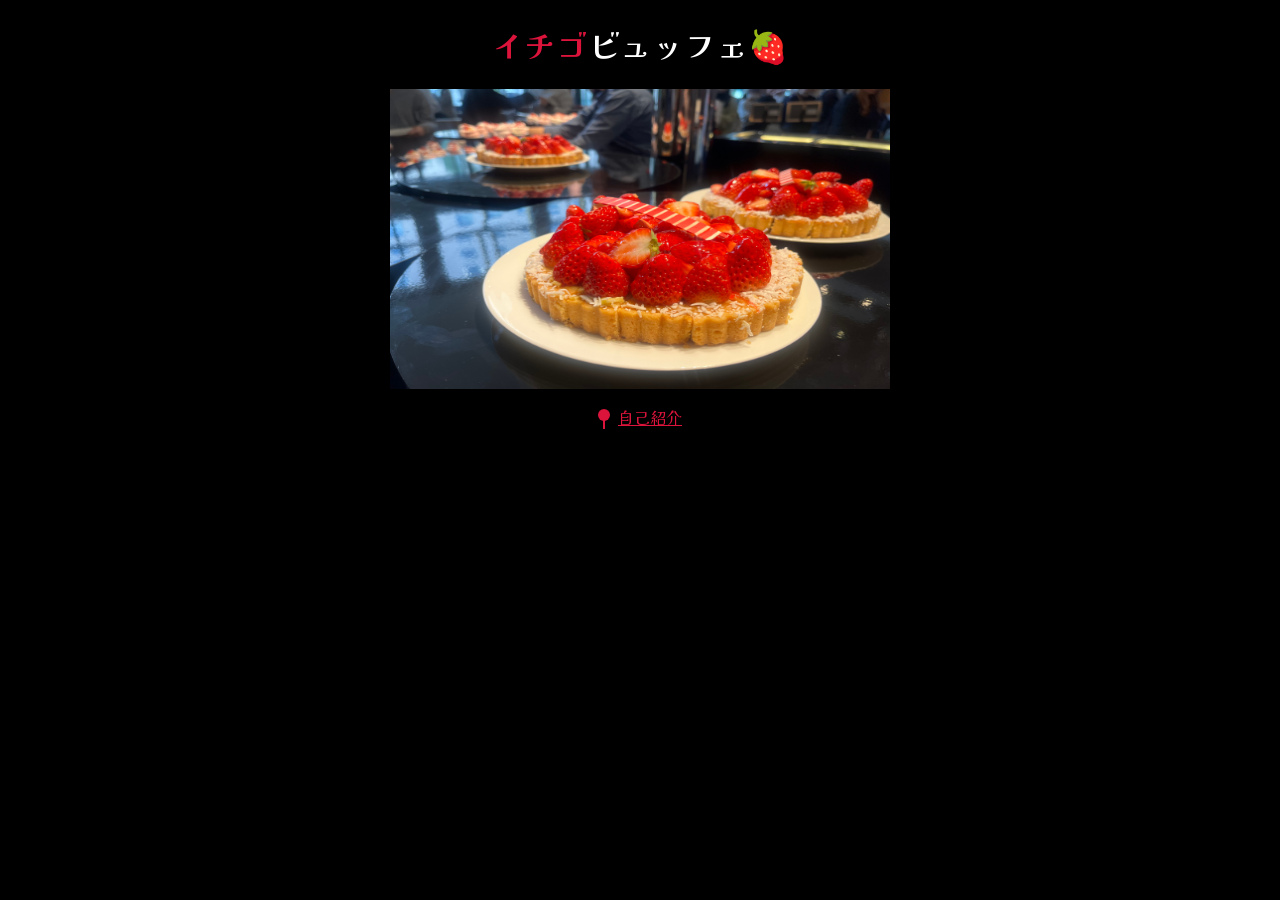
<file: index.html>
<!DOCTYPE html>
<html lang="ja">
<head>
      <title>練習用</title>

<!-- 文字コードはこれで -->
      <meta charset="UTF-8">

<!-- css読み込むよ-->
      <link rel="stylesheet" href="style.css">

<!--フォントのリンク-->
      <link rel="preconnect" href="https://fonts.googleapis.com">
      <link rel="preconnect" href="https://fonts.gstatic.com" crossorigin>
      <link href="https://fonts.googleapis.com/css2?family=Kaisei+Opti&family=M+PLUS+Rounded+1c&display=swap" rel="stylesheet">




<!-- javascrpt適用　-->
      <script src="script.js" defer></script>

      
</head>

<body>

<h1><span class="ichigo">イチゴ</span><span class="adjust">ビュッフェ</span><span class="ichigo2">🍓</span></h1>


<!--img src="入ってるファイル名/名前"で画像指定できる-->
<div class="slideshow-container">
    <img src="pic/IMG_8618.jpeg" class="slide">
    <img src="pic/IMG_8625.jpeg" class="slide">
    <img src="pic/IMG_8626.jpeg" class="slide">
    <img src="pic/IMG_8627.jpeg" class="slide">
  </div>





<p class="pin"><a href="about.html">自己紹介</a></p>

</body>
</html>
</file>
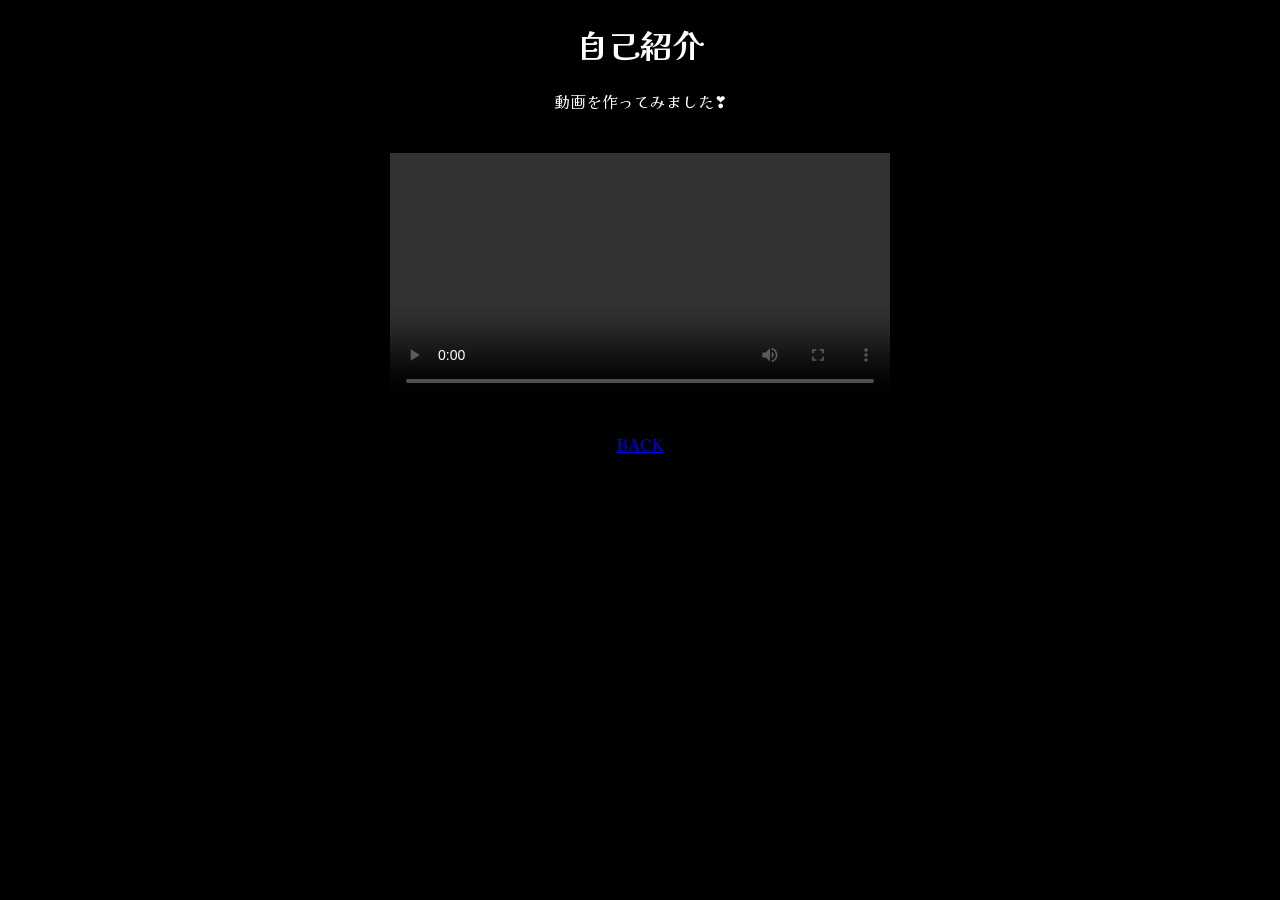
<file: about.html>
<!DOCTYPE html>
<html lang="ja">
<head>
  <meta charset="UTF-8">
  <title>About</title>
  
<!-- css読み込むよ-->
      <link rel="stylesheet" href="about.css">

<!--フォントのリンク-->
      <link rel="preconnect" href="https://fonts.googleapis.com">
      <link rel="preconnect" href="https://fonts.gstatic.com" crossorigin>
      <link href="https://fonts.googleapis.com/css2?family=Kaisei+Opti&family=M+PLUS+Rounded+1c&display=swap" rel="stylesheet">



</head>


<body>
  <h1>自己紹介</h1>
  <p>動画を作ってみました❣</p>
  <br>

  <video controls width="500">
  <source src="19950914.mp4" type="video/mp4">
</video>


<br>
<br>
  <span class="p"><a href="index.html">BACK</p></span>
</body>
</html>
</file>
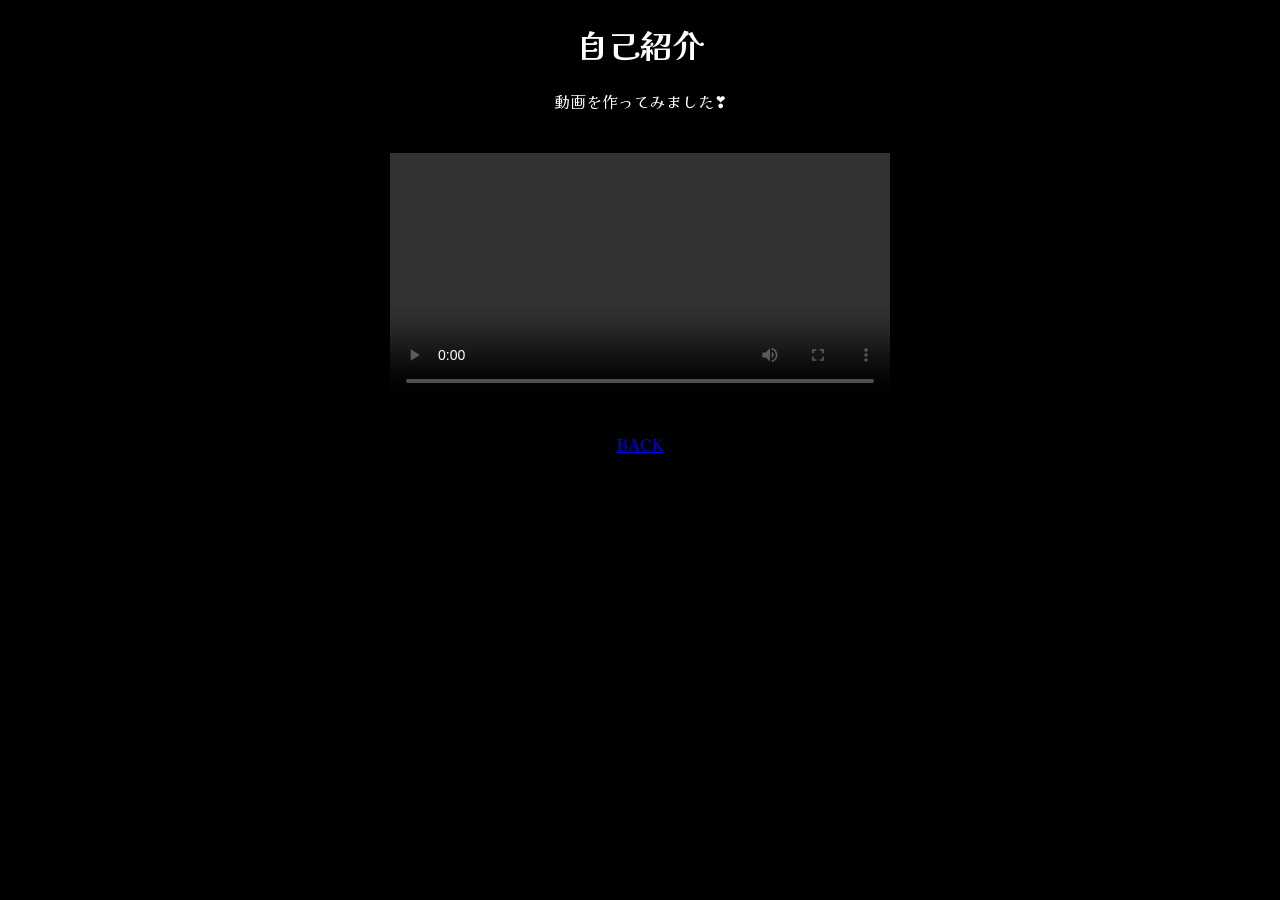
<file: oage2/about.html>
<!DOCTYPE html>
<html lang="ja">
<head>
  <meta charset="UTF-8">
  <title>About</title>
  
<!-- css読み込むよ-->
      <link rel="stylesheet" href="about.css">

<!--フォントのリンク-->
      <link rel="preconnect" href="https://fonts.googleapis.com">
      <link rel="preconnect" href="https://fonts.gstatic.com" crossorigin>
      <link href="https://fonts.googleapis.com/css2?family=Kaisei+Opti&family=M+PLUS+Rounded+1c&display=swap" rel="stylesheet">



</head>


<body>
  <h1>自己紹介</h1>
  <p>動画を作ってみました❣</p>
  <br>

  <video controls width="500">
  <source src="/oage2/19950914.mp4" type="video/mp4">
</video>


<br>
<br>
  <span class="p"><a href="index.html">BACK</p></span>
</body>
</html>
</file>
<file: style.css>
body{

background-color: #000000; 

text-align:center;

  


font-family: "Kaisei Opti", serif;
  font-weight: 400;
  color: #ffffff;
}

.ichigo{

color: #dc143c!important;

}

.ichigo2{

  display:inline-block;
  animation: sway 2s infinite alternate;

}

@keyframes sway{

  from{
    transform:rotate(-15deg)translateX(-2px);
  }
  to{
    transform:rotate(15deg)translateX(2px);
  }

}



a{color:#dc143c}




/* 画像をスライドショーさせるよ */

.slideshow-container {
  position: relative;
  width: 500px;
  height: 300px;
  overflow: hidden;
  margin: auto;
}

.slide {
  position: absolute;
  width: 100%;
  height: 100%;
  top: 0;
  left: 0;
  opacity: 0; /* 最初は透明 */
  transform: translateX(100%); /* 右からスタート */
  transition: opacity 1s ease, transform 1s ease;
}

.slide.active {
  opacity: 1; /* 表示 */
  transform: translateX(0); /* 元の位置 */
}

.slide.fade-out {
  opacity: 0;
  transform: translateX(-100%); /* 左に消える */
}

/* ピンマークをゆらゆらさせる　*/

.pin{
  position:relative;
  display:inline-block;
  padding-left:20px;
}

.pin::before{
  content:"";

  position:absolute;
  left:0;
  top:4px;
  width:12px;
  height:12px;
  background:#dc143c;
  border-radius:50%;
  animation:wobble 1s infinite alternate;
}

.pin::after{
  content:"";
  position:absolute;
  left:5px;     /* 丸の中央に合わせる */
  top:12px;      /* 丸と同じ高さ */
  width:2px;
  height:12px;
  background:#dc143c;
  transform-origin:top center;
  animation:wobble 1s infinite alternate;
}

@keyframes wobble{
  from{
    transform:rotate(-15deg)translateX(-2px);
  }
  to{
    transform:rotate(15deg)translateX(2px);
  }
}
</file>
<file: about.css>
body{

background-color: #000000; 

text-align:center;

  


font-family: "Kaisei Opti", serif;
  font-weight: 400;
  color: #ffffff;
}


.p
{

color: #dc143c!important;

}
</file>
<file: oage2/about.css>
body{

background-color: #000000; 

text-align:center;

  


font-family: "Kaisei Opti", serif;
  font-weight: 400;
  color: #ffffff;
}


.p
{

color: #dc143c!important;

}
</file>
